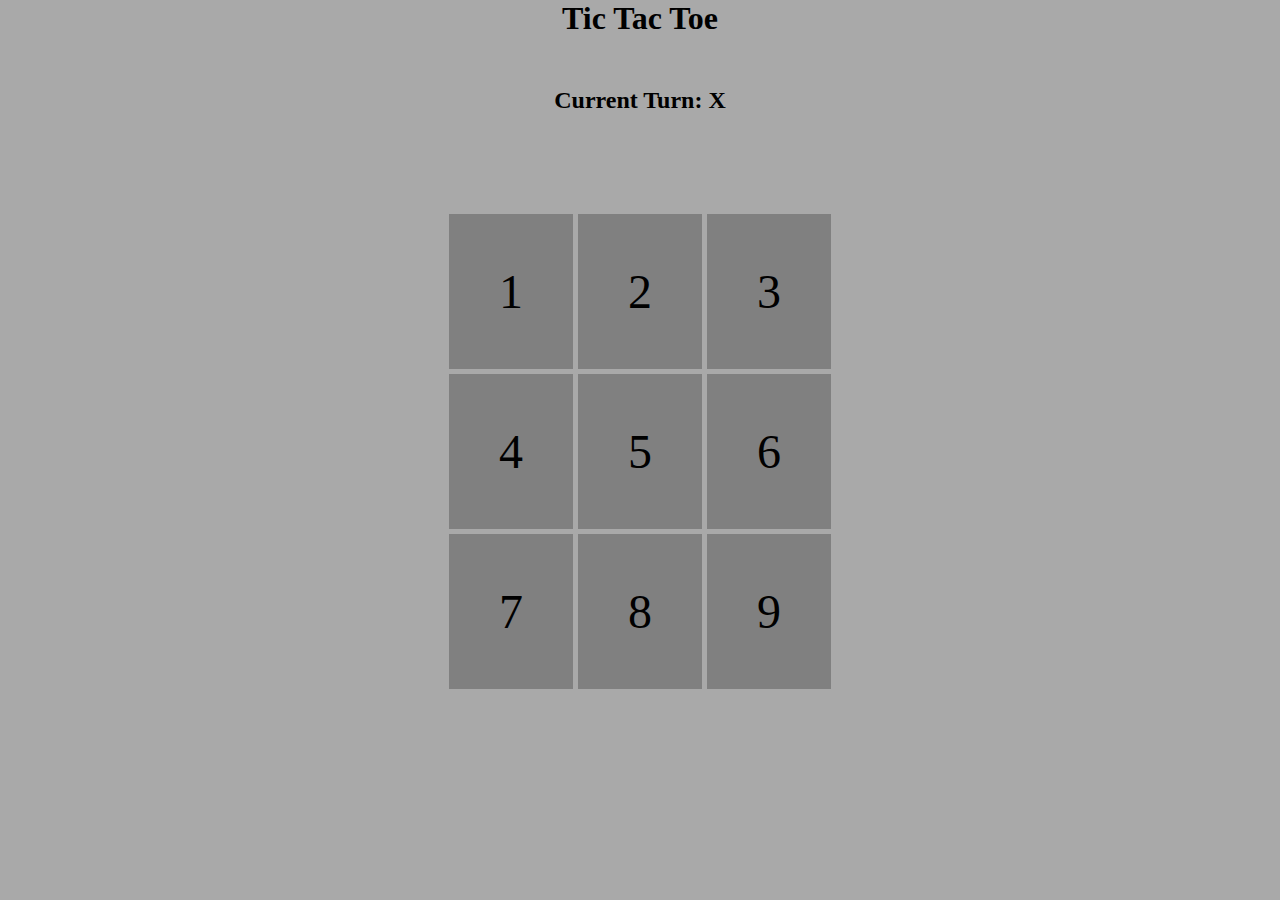
<file: examples/bic bac boe/index.html>
<!DOCTYPE html>
<html lang="en">
  <head>
    <meta charset="UTF-8" />
    <meta http-equiv="X-UA-Compatible" content="IE=edge" />
    <meta name="viewport" content="width=device-width, initial-scale=1.0" />
    <title>Tic Tac Toe</title>
    <link href="style.css" rel="stylesheet" type="text/css" />
  </head>
  <body>
    <h1>Tic Tac Toe</h1>

    <h2 class="whoseTurn">Current Turn: X</h2>

    <div class="board">
      <div class="row">
        <span class="tile row1 col1 diag1">1</span>
        <span class="tile row1 col2">2</span>
        <span class="tile row1 col3 diag2">3</span>
      </div>
      <div class="row">
        <span class="tile row2 col1">4</span>
        <span class="tile row2 col2 diag1 diag2">5</span>
        <span class="tile row2 col3">6</span>
      </div>
      <div class="row">
        <span class="tile row3 col1 diag2">7</span>
        <span class="tile row3 col2">8</span>
        <span class="tile row3 col3 diag1">9</span>
      </div>
    </div>
  </body>
  <script src="app.js"></script>
</html>
</file>
<file: examples/bic bac boe/style.css>
* {
  padding: 0;
  margin: 0;
  box-sizing: border-box;
}

body {
  display: flex;
  flex-direction: column;
  gap: 50px;
  height: auto;
  align-items: center;
  justify-content: center;
  font-family: "Comic Sans MS", "Comic Sans", cursive;
  background-color: darkgray;
}
.tile {
  background-color: gray;
  padding: 50px;
  width: auto;
  height: auto;
  font-size: 48px;
}
.board {
  margin-top: 50px;
  display: flex;
  flex-direction: column;
  justify-content: center;
  align-items: center;
  width: auto;
  height: auto;
  gap: 5px;
}
.row {
  display: flex;
  flex-direction: row;
  flex-wrap: nowrap;
  width: auto;
  height: auto;
  gap: 5px;
}
.X {
  background-color: red;
}
.O {
  background-color: blue;
}
.win {
  color: purple;
}
</file>
